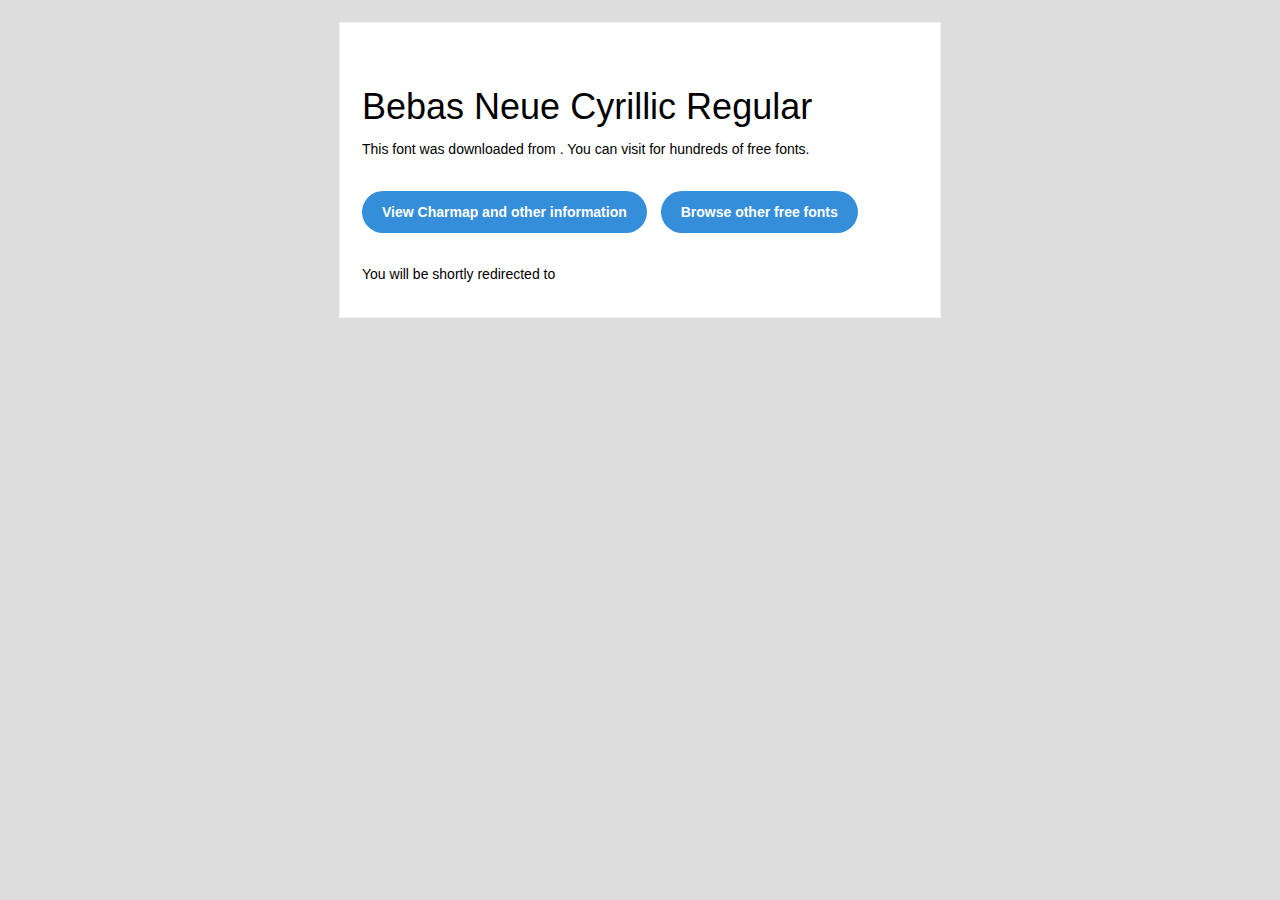
<file: fonts/readme.html>
<!DOCTYPE html PUBLIC "-//W3C//DTD XHTML 1.0 Transitional//EN" "http://www.w3.org/TR/xhtml1/DTD/xhtml1-transitional.dtd">
<html xmlns="http://www.w3.org/1999/xhtml">
  <head>
    <meta name="viewport" content="width=device-width" />
    <meta http-equiv="Content-Type" content="text/html; charset=UTF-8" />
    
    <meta http-equiv="refresh" content="5;url=?ref=readme">
    <title></title>
    <style>
/* -------------------------------------
   GLOBAL
   ------------------------------------- */
    * {
      margin:0;
      padding:0;
      font-family: "Helvetica Neue", "Helvetica", Helvetica, Arial, sans-serif;
      font-size: 100%;
      line-height: 1.6;
    }

    img {
      max-width: 100%;
    }

    body {
      -webkit-font-smoothing:antialiased;
      -webkit-text-size-adjust:none;
      width: 100%!important;
      height: 100%;
      background:#DDD;
    }


    /* -------------------------------------
       ELEMENTS
       ------------------------------------- */
    a {
      color: #348eda;
    }

    .btn-primary, .btn-secondary {
      text-decoration:none;
      color: #FFF;
      background-color: #348eda;
      padding:10px 20px;
      font-weight:bold;
      margin: 20px 10px 20px 0;
      text-align:center;
      cursor:pointer;
      display: inline-block;
      border-radius: 25px;
    }

    .btn-secondary{
      background: #aaa;
    }

    .last {
      margin-bottom: 0;
    }

    .first{
      margin-top: 0;
    }


    /* -------------------------------------
       BODY
       ------------------------------------- */
    table.body-wrap {
      width: 100%;
      padding: 20px;
    }

    table.body-wrap .container{
      border: 1px solid #f0f0f0;
    }


    /* -------------------------------------
       FOOTER
       ------------------------------------- */
    table.footer-wrap {
      width: 100%;
      clear:both!important;
    }

    .footer-wrap .container p {
      font-size:12px;
      color:#666;

    }

    table.footer-wrap a{
      color: #999;
    }


    /* -------------------------------------
       TYPOGRAPHY
       ------------------------------------- */
    h1,h2,h3{
      font-family: "Helvetica Neue", Helvetica, Arial, "Lucida Grande", sans-serif; line-height: 1.1; margin-bottom:15px; color:#000;
      margin: 40px 0 10px;
      line-height: 1.2;
      font-weight:200;
    }

    h1 {
      font-size: 36px;
    }
    h2 {
      font-size: 28px;
    }
    h3 {
      font-size: 22px;
    }

    p, ul {
      margin-bottom: 10px;
      font-weight: normal;
      font-size:14px;
    }

    ul li {
      margin-left:5px;
      list-style-position: inside;
    }

    /* ---------------------------------------------------
       RESPONSIVENESS
       Nuke it from orbit. It's the only way to be sure.
       ------------------------------------------------------ */

    /* Set a max-width, and make it display as block so it will automatically stretch to that width, but will also shrink down on a phone or something */
    .container {
      display:block!important;
      max-width:600px!important;
      margin:0 auto!important; /* makes it centered */
      clear:both!important;
    }

    /* This should also be a block element, so that it will fill 100% of the .container */
    .content {
      padding:20px;
      max-width:600px;
      margin:0 auto;
      display:block;
    }

    /* Let's make sure tables in the content area are 100% wide */
    .content table {
      width: 100%;
    }

    </style>
  </head>

  <body bgcolor="#f6f6f6">

    <!-- body -->
    <table class="body-wrap">
      <tr>
        <td></td>
        <td class="container" bgcolor="#FFFFFF">

          <!-- content -->
          <div class="content">
            <table>
              <tr>
                <td>
                  <h1>Bebas Neue Cyrillic Regular</h1>
                  <p>This font was downloaded from <a href="?ref=readme"></a> . You can visit <a href="?ref=readme"></a> for hundreds of free fonts.</p>
                  <p><a href="?ref=readme" class="btn-primary">View Charmap and other information</a> <a href="?ref=readme" class="btn-primary">Browse other free fonts</a></p>
                  <p>You will be shortly redirected to </p>
                </td>
              </tr>
            </table>
          </div>
          <!-- /content -->

        </td>
        <td></td>
      </tr>
    </table>
    <!-- /body -->

  </body>
</html>
</file>
